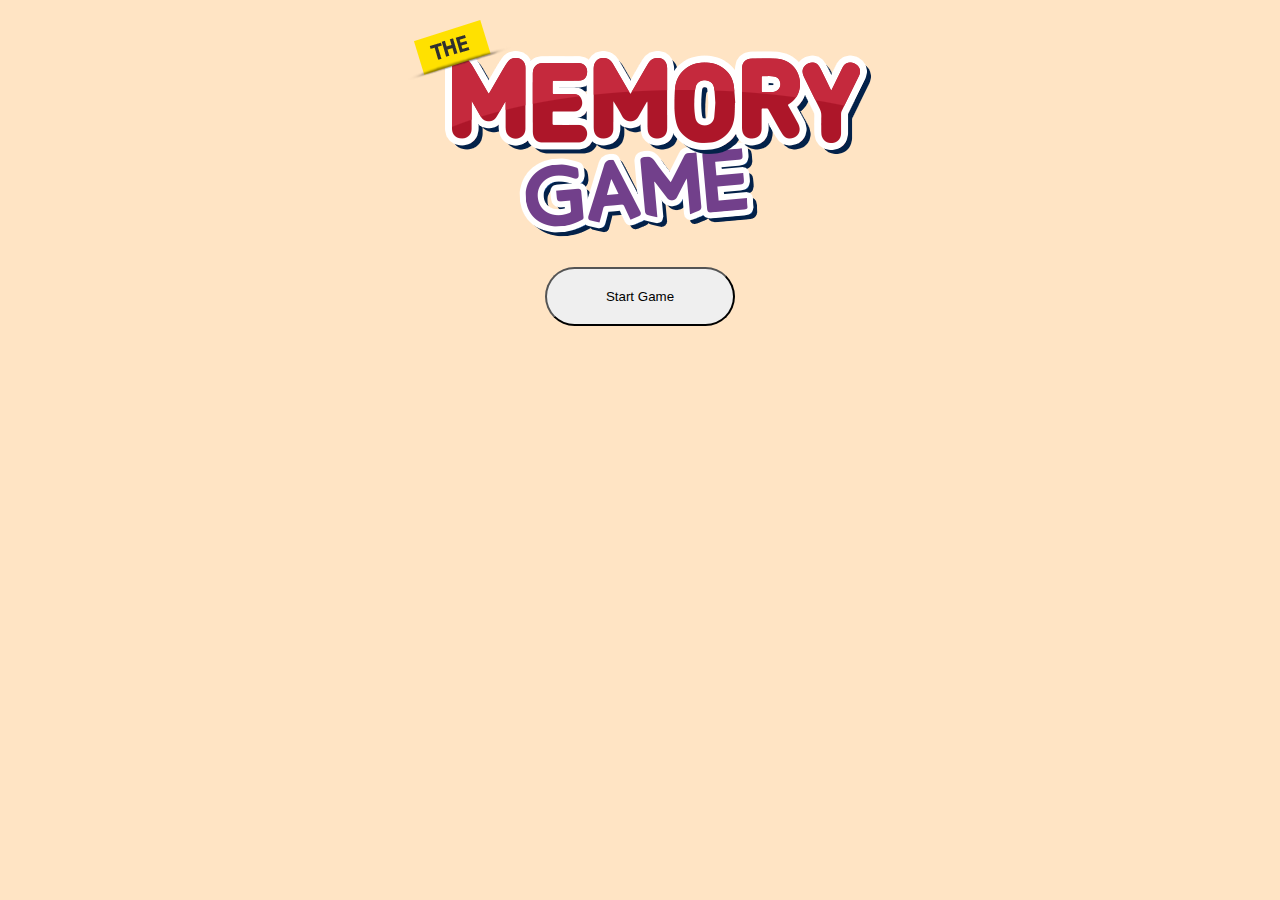
<file: index.html>
<!DOCTYPE html>
<html lang="en">

<head>
  <meta charset="UTF-8" />
  <meta name="viewport" content="width=device-width, initial-scale=1.0" />
  <title>The Memory Game</title>
  <link rel="stylesheet" href="style.css" />
</head>

<body>
  <header>
    <nav>
      <img src="./Images/memory-game.png" />
    </nav>
  </header>
  <button id="startGame">Start Game</button>
  <script>
    document.getElementById("startGame").onclick = function () {
      location.href = "memoryGame.html";
    };
  </script>
</body>

</html>
</file>
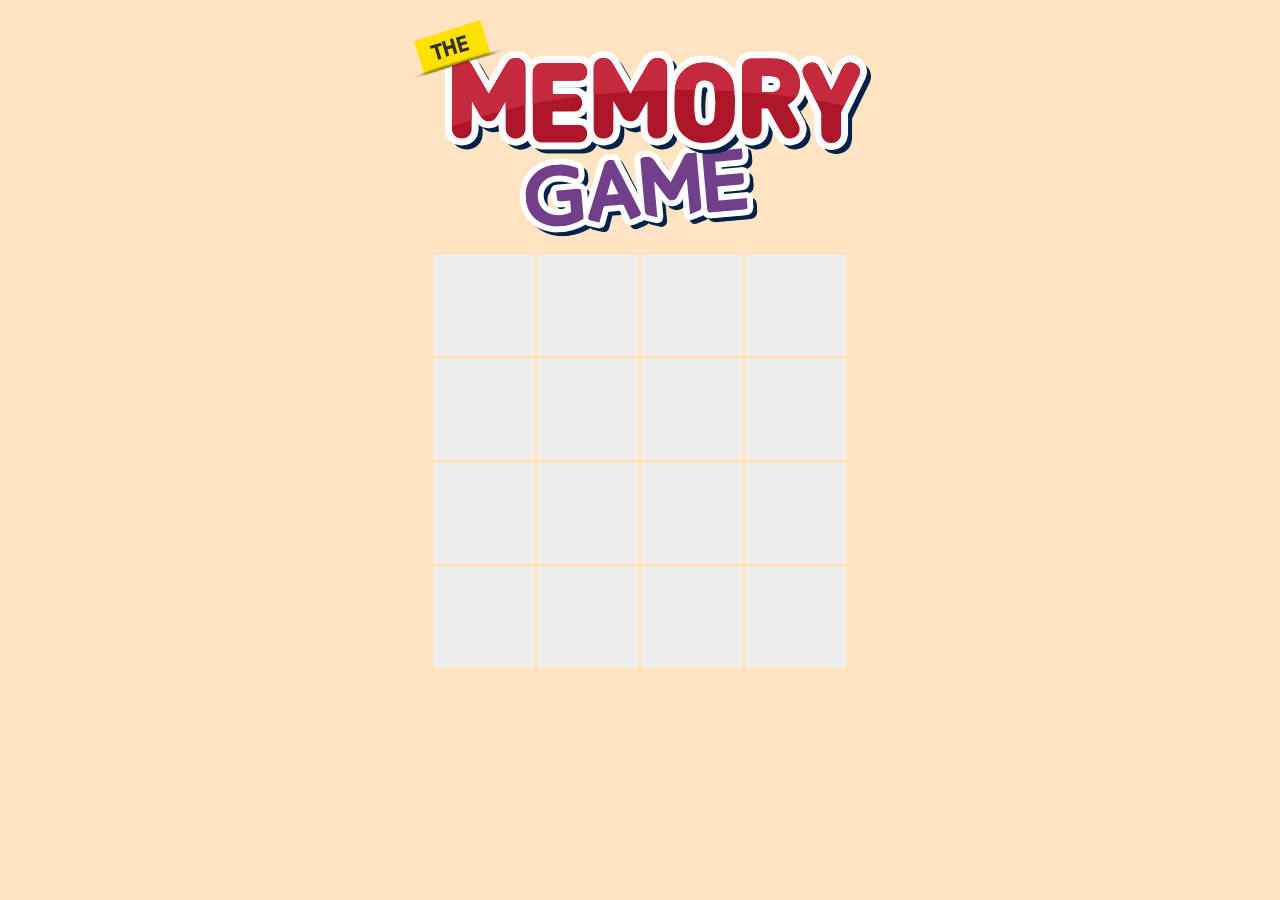
<file: memoryGame.html>
<!DOCTYPE html>
<html lang="en">

<head>
    <meta charset="UTF-8" />
    <meta name="viewport" content="width=device-width, initial-scale=1.0" />
    <title>The Memory Game</title>
    <link rel="stylesheet" href="style.css" />
</head>

<body>
    <header>
        <nav>
            <img src="./Images/memory-game.png">
        </nav>
    </header>
    <br>
    <div class="row">
        <div class="card color-hidden" onclick="onCardClicked(event)"></div>
        <div class="card color-hidden" onclick="onCardClicked(event)"></div>
        <div class="card color-hidden" onclick="onCardClicked(event)"></div>
        <div class="card color-hidden" onclick="onCardClicked(event)"></div>
    </div>
    <div class="row">
        <div class="card color-hidden" onclick="onCardClicked(event)"></div>
        <div class="card color-hidden" onclick="onCardClicked(event)"></div>
        <div class="card color-hidden" onclick="onCardClicked(event)"></div>
        <div class="card color-hidden" onclick="onCardClicked(event)"></div>
    </div>
    <div class="row">
        <div class="card color-hidden" onclick="onCardClicked(event)"></div>
        <div class="card color-hidden" onclick="onCardClicked(event)"></div>
        <div class="card color-hidden" onclick="onCardClicked(event)"></div>
        <div class="card color-hidden" onclick="onCardClicked(event)"></div>
    </div>
    <div class="row">
        <div class="card color-hidden" onclick="onCardClicked(event)"></div>
        <div class="card color-hidden" onclick="onCardClicked(event)"></div>
        <div class="card color-hidden" onclick="onCardClicked(event)"></div>
        <div class="card color-hidden" onclick="onCardClicked(event)"></div>
    </div>

    <script src="app.js"></script>
</body>

</html>
</file>
<file: style.css>
nav {
  margin-top: 20px;
  display: flex;
  justify-content: center;
  align-items: center;
}

button {
  margin: 0 auto;
  display: block;
  margin-top: 30px;
  padding: 20px;
  border-radius: 30px;
  width: 15%;
}

body {
  background-color: bisque;
}

.row {
  text-align: center;
}

.card {
  display: inline-block;
  width: 100px;
  height: 100px;
  background-color: #eee;
  cursor: pointer;
}

.card.done {
  cursor: default;
}

.card.done:hover {
  cursor: default;
  box-shadow: none;
}

.card:hover {
  box-shadow: inset 0px 0px 0px 1px red;
  box-sizing: border-box;
}

.red {
  background-color: red;
}

.green {
  background-color: green;
}

.blue {
  background-color: blue;
}

.orange {
  background-color: orange;
}

.cyan {
  background-color: cyan;
}

.yellow {
  background-color: yellow;
}

.pink {
  background-color: pink;
}

.teal {
  background-color: teal;
}

.color-hidden {
  background-color: #eee;
}
</file>
